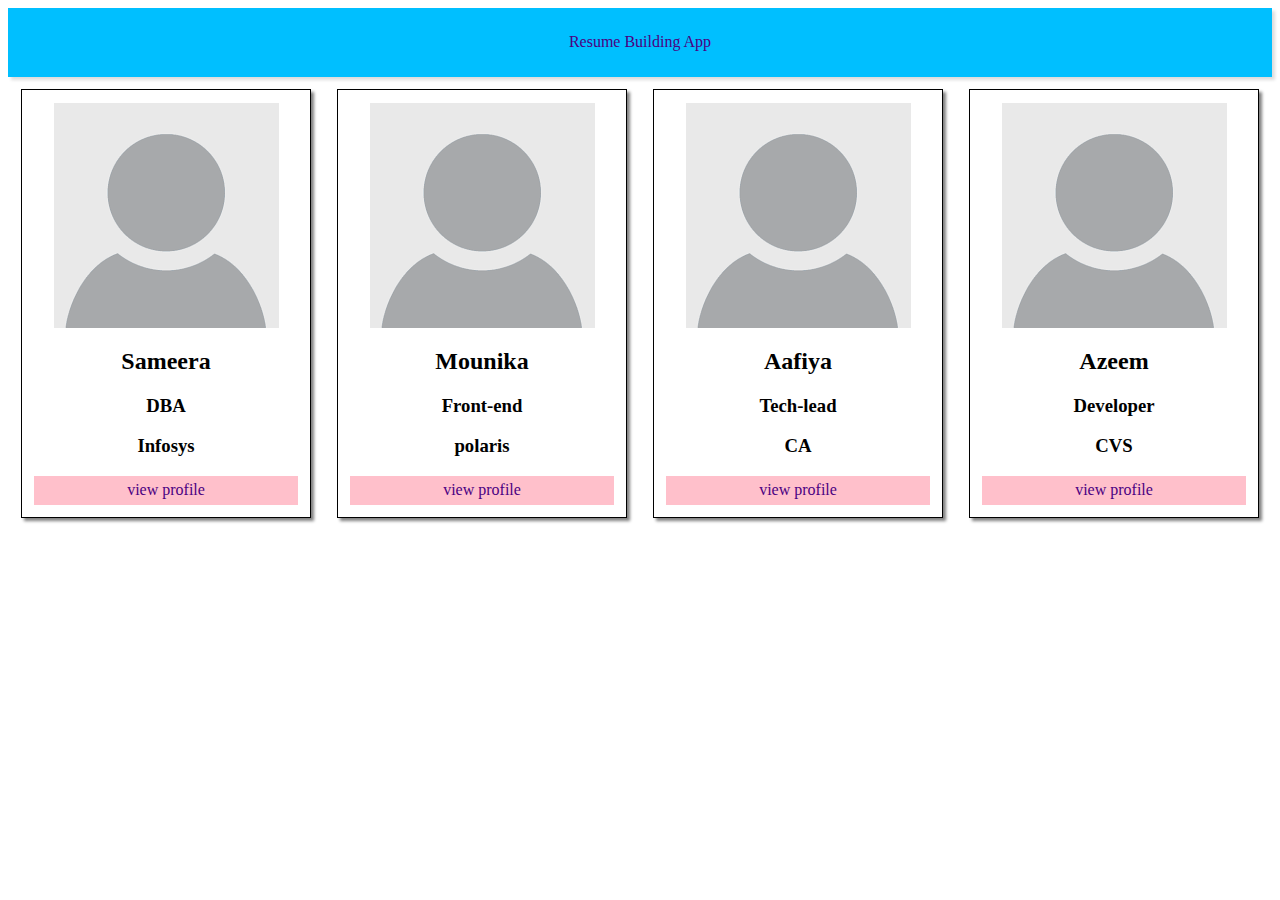
<file: index.html>
<!DOCTYPE html>
<html lang="en" dir="ltr">
  <head>
    <meta charset="utf-8">
    <title></title>
    <link rel="stylesheet" href="css/style.css">
  </head>
  <body>
 <header>
   Resume Building App
 </header>
 <div class="main">

 </div>
 <script type="text/javascript" src="js/main.js">

 </script>
  </body>
</html>
</file>
<file: css/style.css>
header{
  background:#00BFFF;
  color:#4B0082;
  padding:2%;
  text-align:center;
  box-shadow:3px 3px 3px #ddd;
}

.main{
display:flex;
flex-direction:row;
justify-content:center;
box-sizing:border-box;
}
.child1{
width:30%;
border:1px solid #ddd;
padding:1%;
margin:1%;
}
.child2{
width:70%;
border:1px solid #ddd;
padding:1%;
margin:1%;
}


.subdiv{
  width:33.3%;
  border:1px solid #000;
  box-shadow: 3px 3px 3px #808080;
  padding:1%;
  margin:1%;
}

a{
  text-decoration: none;
  background:pink;
  color:#4B0082;
  padding:2%;
  display:block;
  margin-left:auto;
  margin-right: auto;
  text-align:center;
}

h2,
h3{
  text-align:center;
}

img{
  display:block;
  margin-left:auto;
  margin-right: auto;
}
</file>
